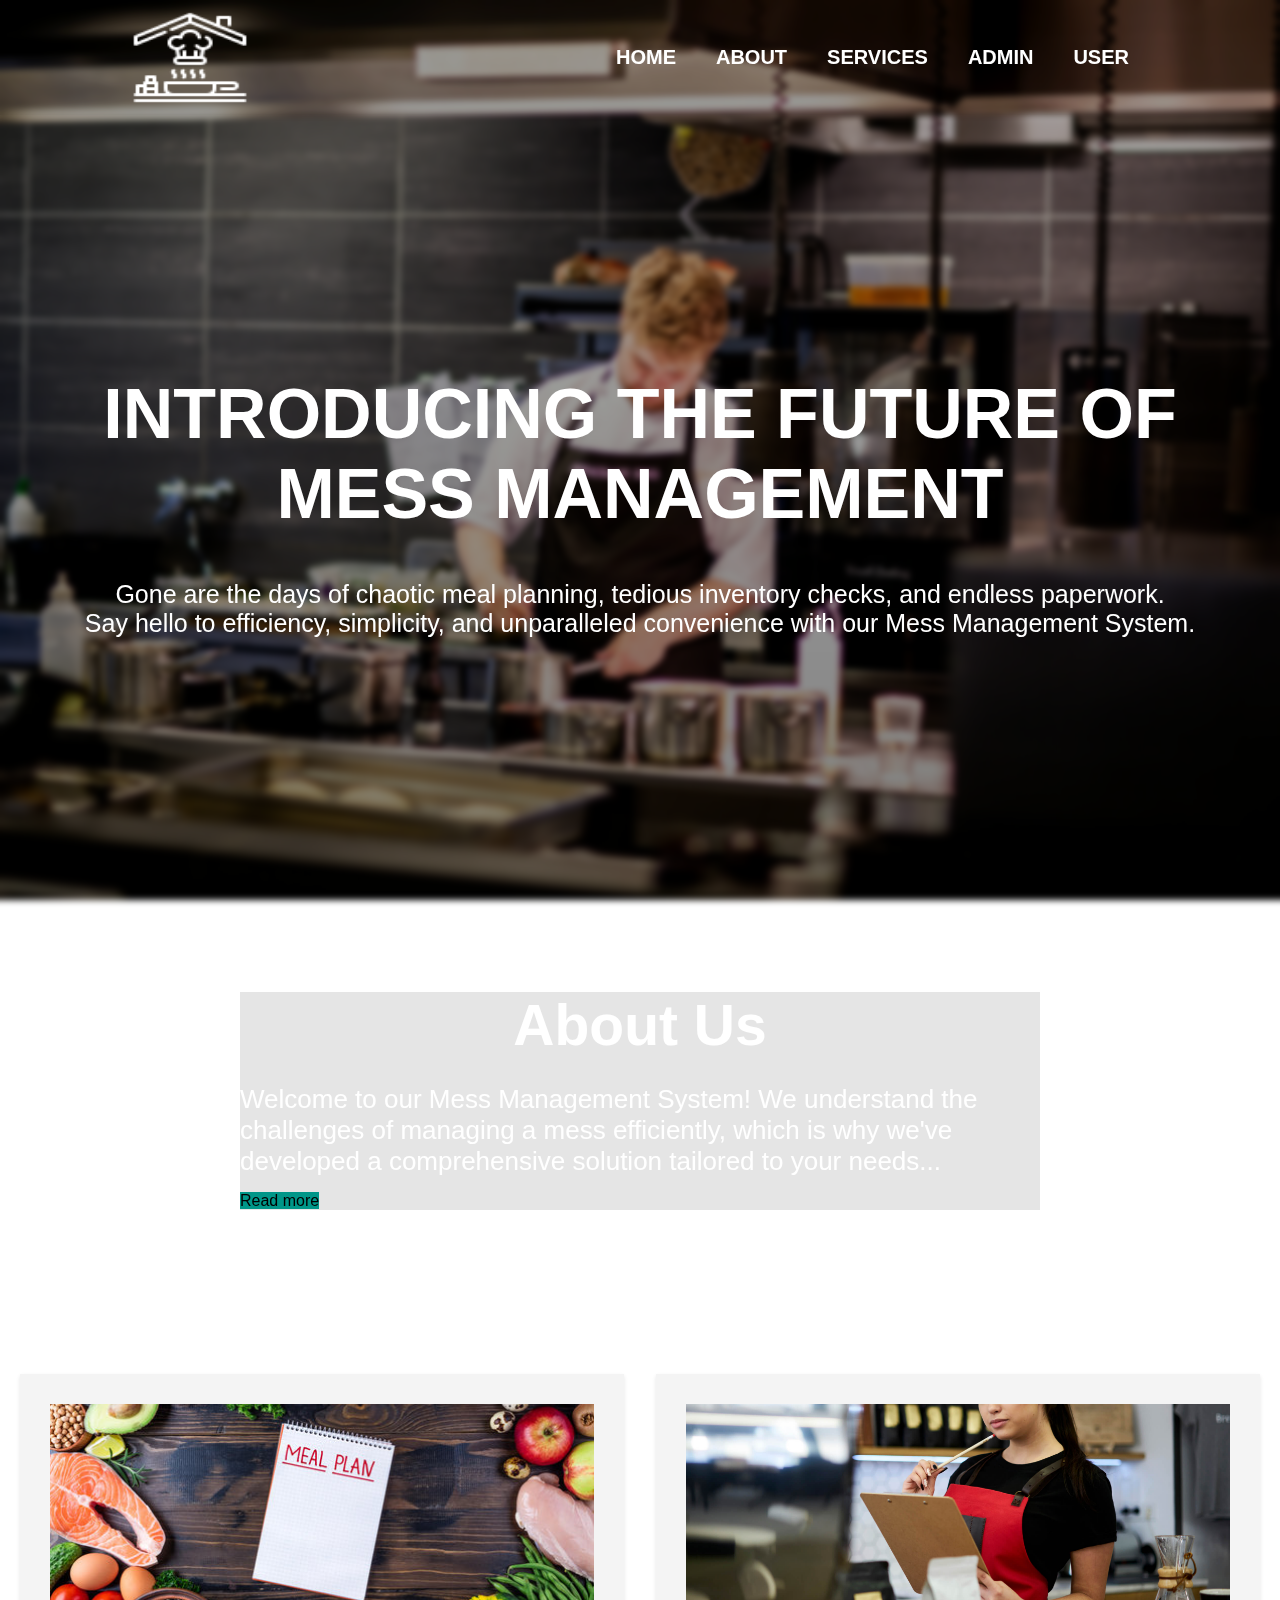
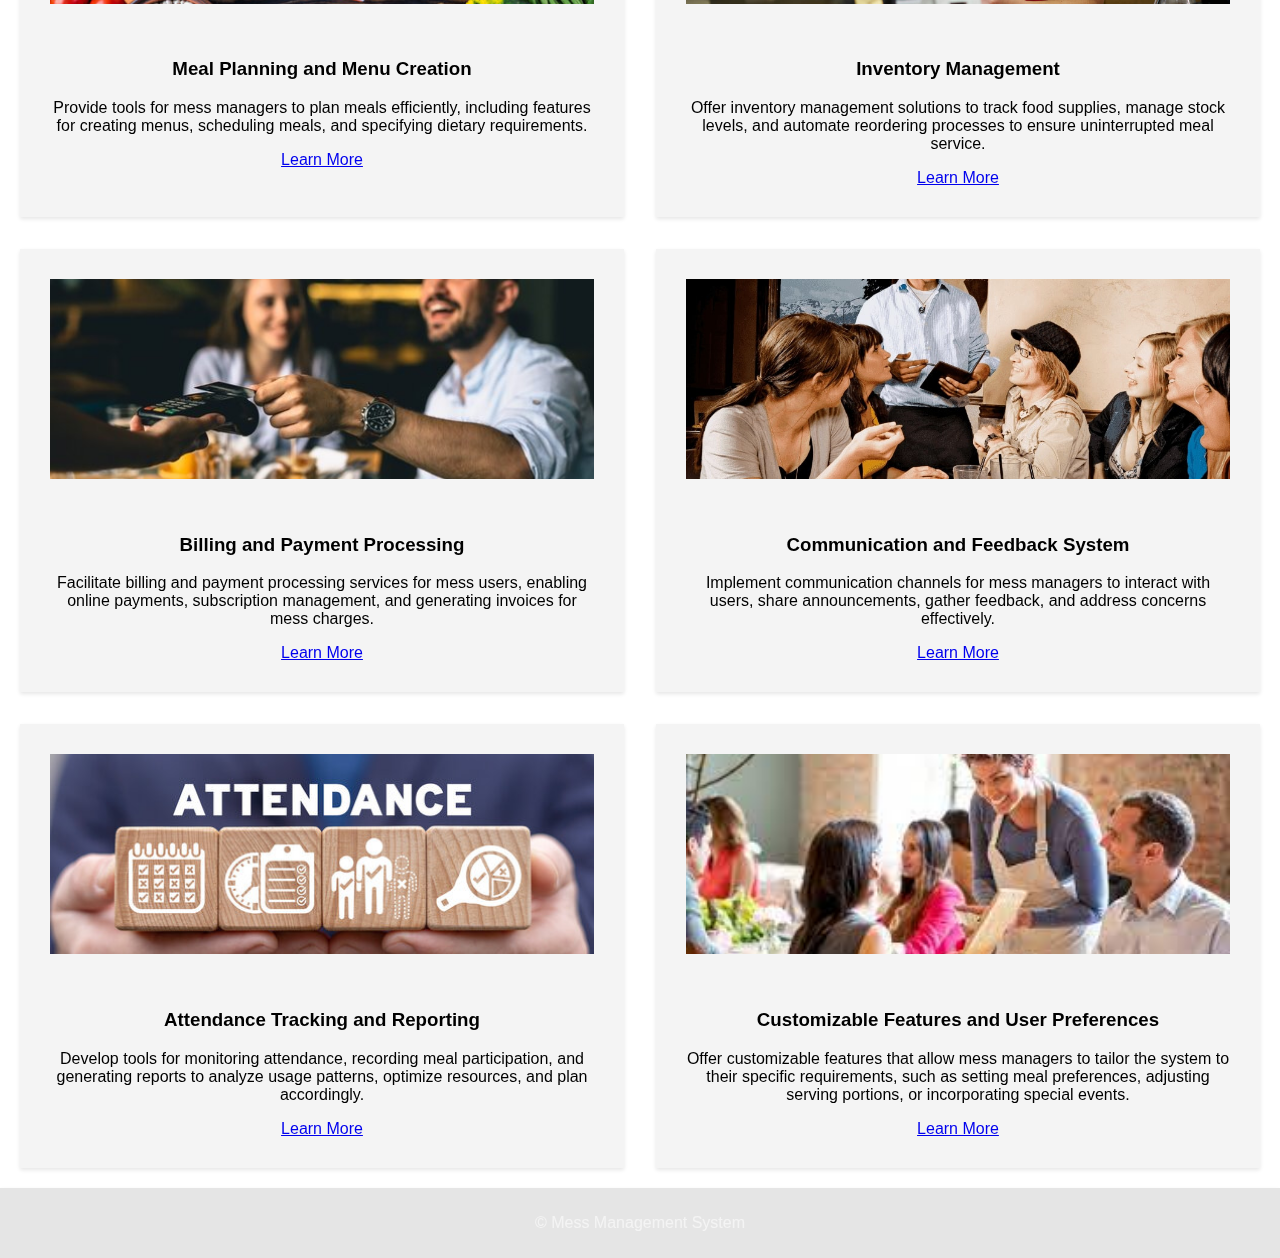
<file: Mess/index.html>
<!DOCTYPE html>
<html lang="en">
<head>
    <meta charset="UTF-8">
    <meta name="viewport" content="width=device-width, initial-scale=1.0">
    <title>Mess Management System</title>
    <link rel="stylesheet" href="https://cdnjs.cloudflare.com/ajax/libs/font-awesome/6.5.2/css/all.min.css" integrity="sha512-SnH5WK+bZxgPHs44uWIX+LLJAJ9/2PkPKZ5QiAj6Ta86w+fsb2TkcmfRyVX3pBnMFcV7oQPJkl9QevSCWr3W6A==" crossorigin="anonymous" referrerpolicy="no-referrer" />
    <link rel="stylesheet" href="style.css">
</head>
<body>
    <header>
        <nav>
                <img src="icons8-cooking-64.png" class="logo">
            <div class="menu">
                <ul>
                    <li><a href="#">Home</a></li>
                    <li><a href="#about">About</a></li>
                    <li><a href="#services">Services</a></li>
                    <li><a href="Admin.php">Admin</a></li>
                    <li><a href="user.php">User</a></li>
                  </ul>
            </div>
        </nav>
    </header>
    <div class="hero">
        <div class="hero-content">
          <h1> Introducing the Future of Mess Management </h1>
          <p>Gone are the days of chaotic meal planning, tedious inventory checks, and endless paperwork.<br> Say hello to efficiency, simplicity, and unparalleled convenience with our Mess Management System.</p>
        </div>
    </div>
    <section id="about" class="about">
    <div class="about-content">
      <h2>About Us</h2>
      <p>Welcome to our Mess Management System! We understand the challenges of managing a mess efficiently, which is why we've developed a comprehensive solution tailored to your needs...</p>
        <span class="read-more-text" id="less">
            <p>Our system streamlines the entire mess management process, from meal planning and inventory management to billing and communication. With user-friendly interfaces and customizable features, we empower mess managers to optimize operations and enhance the dining experience for all members.</p>
        
            <p>Say goodbye to manual paperwork and endless spreadsheets. Our intuitive platform automates routine tasks, saving you time and effort. Plus, our robust reporting tools provide valuable insights to help you make informed decisions and improve overall efficiency.</p>
        
            <p>Whether you're overseeing a small hostel mess or a large corporate cafeteria, our Mess Management System is your all-in-one solution for seamless operations. Join countless satisfied customers who have revolutionized their mess management experience with us.</p>
            <label for="ch-less" id="less">Read less</label>
        </span>
        <span class="read-more-btn">Read more</span>
    </div>
    </section>
    <section id="services" class="services">
        <h2>Our Services</h2>
            <div class="service-cards">
            <div class="card">
         
            <img src="meal-plan.jpg" alt="Meal Plan Image">
            <i class="fa-solid fa-list"></i>
            <h3>Meal Planning and Menu Creation</h3>
            
            <p>Provide tools for mess managers to plan meals efficiently, including features for creating menus, scheduling meals, and specifying dietary requirements.</p>
            <a href="#" class="btn">Learn More</a>
            
          
          </div>
          
          <div class="card">
            <img src="Inventory-Management.jpg" alt="Inventory-Management Image">
            <i class="fa-solid fa-bell-concierge"></i>
            <h3>Inventory Management</h3>
            <p>Offer inventory management solutions to track food supplies, manage stock levels, and automate reordering processes to ensure uninterrupted meal service.</p>
            <a href="#" class="btn">Learn More</a>
          </div>
          
         
          <div class="card">
            <img src="bill.jpg" alt="Billing Image">
            <i class="fas fa-users"></i>
            <h3>Billing and Payment Processing</h3>
            <p>Facilitate billing and payment processing services for mess users, enabling online payments, subscription management, and generating invoices for mess charges.</p>
            <a href="#" class="btn">Learn More</a>
          </div>
          <div class="card">
            <img src="communicate.jpg" alt="Communication Image">
            <i class="fas fa-clock"></i>
            <h3>Communication and Feedback System</h3>
            <p>Implement communication channels for mess managers to interact with users, share announcements, gather feedback, and address concerns effectively.</p>
            <a href="#" class="btn">Learn More</a>
          </div>
          <div class="card">
            <img src="attend.jpg" alt="Daily Attendance Image">
            <i class="fas fa-hands"></i>
            <h3>Attendance Tracking and Reporting</h3>
            <p>Develop tools for monitoring attendance, recording meal participation, and generating reports to analyze usage patterns, optimize resources, and plan accordingly.</p>
            <a href="#" class="btn">Learn More</a>
          </div>
          <div class="card">
            <img src="customizable.jpg" alt="Customization Image">
            <i class="fas fa-ambulance"></i>
            <h3>Customizable Features and User Preferences</h3>
            <p>Offer customizable features that allow mess managers to tailor the system to their specific requirements, such as setting meal preferences, adjusting serving portions, or incorporating special events.</p>
            <a href="#" class="btn">Learn More</a>
          </div>
        
        
  
      </div>
      </section>
  
    <footer>
        <p>&copy; Mess Management System </p>
    </footer>
    <script src="script.js"></script>
</body>
</html>
</file>
<file: Mess/style.css>
body{
    margin: 0;
    padding: 0;
    box-sizing: border-box;
    width: 100%;
    height: 100%;
    background: linear-gradient(rgba(0, 0, 0, 0.3), rgba(0, 0, 0, 0.5)),url(pexels-reneasmussen-2544829.jpg);
    background-size: cover;
    background-position: center;
    background-repeat: no-repeat;
    background-attachment: fixed;
    backdrop-filter: blur(3px);
    font-family: 'Franklin Gothic Medium', 'Arial Narrow', Arial, sans-serif;
    z-index: 1;
}
body::after{
    content: '';
    background-color: black;
    opacity: -7;
    z-index: -1;
}

header{
    background-color: gainsboro;
    background: rgba(0, 0, 0, 0.1);
    padding: 30px 55px;
}

header, footer {
    background-color: gainsboro;
    background: rgba(0, 0, 0, 0.1);
    padding: 10px 10%;
    box-shadow: 0 2px 4px rgba(0, 0, 0, 0.1);
    text-align: center;
    color: #f4f4f4;
}
header nav{
    width: 100%;
    height: 95px;
    display: flex;
    justify-content: space-between;
    align-items: center;
}
header nav .logo{
    width: 120px;
    height: 100%;
    display: flex;
    justify-content: right;
    align-items: left;
    margin-left: 2px;
    font-weight: bold;
}

header nav .menu{
    height: 100%;
    display: flex;
    justify-content: left;
    align-items: center;
}

header nav .menu ul{
    width: 100%;
    height: 100%;
    display: flex;
    justify-content: left;
    align-items: center;
    margin-right: 3px;
}

header nav .menu ul li{
    list-style: none;
    display: inline-block;
    margin: 0 20px;
    position: relative;
}

header nav .menu ul li a{
    text-decoration: none;
    color: white;
    font-size: 20px;
    font-family: 'Segoe UI', Tahoma, Geneva, Verdana, sans-serif;
    font-weight: 700;
    text-transform: uppercase;
}

header nav .menu ul li::after{
    content: '';
    height: 3px;
    width: 0;
    background: #009688;
    position: absolute;
    left: 0;
    bottom: -10px;
    transition: 0.5s;
}
header nav .menu ul li:hover:after{
    width: 100%;
    
}

.hero{
    width: 100%;
    height: calc(100vh - 90px);
    display: flex;
    justify-content: center;
    align-items: center;
}


.hero .hero-content{
    color: white;
    text-align: center;
    margin-top: -50px;
}

.hero .hero-content h1{
    font-size: 70px;
    font-weight: bold;
    
    text-transform: uppercase;
}

.hero .hero-content p{
    font-size: 25px;
   
}

.about {
    padding: 20px;
   
  }
  
  .about-content {
    max-width: 800px;
    margin: 0 auto;
    background: rgba(0, 0, 0, 0.1);
  }
  
  
  .about-content h2 {
    font-size: 57px;
    color: white;
    margin-bottom: 10px;
    text-align: center;
  }
  
  
  .about-content p {
    font-size: 26px;
    color: white;
    margin-bottom: 15px;
  }
  
.read-more-btn{
   background-color: #009688;
    
}
.read-more-text{
    display: none;
}
.read-more-text--show{
    display: inline;
}

.services {
    padding: 20px;
   
}

.services h2{
    font-size: 57px;
    color: white;
    margin-bottom: 10px;
    text-align: center;
}


.card {
    background-color: #f4f4f4;
    padding: 30px;
    text-align: center;
    box-shadow: 0 2px 4px rgba(0, 0, 0, 0.1);
}
.card img {
    width: 100%;
    height: 200px; 
    object-fit: cover;
    margin-bottom: 2rem;
}

.service-cards {
  display: grid;
  grid-template-columns: repeat(auto-fit, minmax(400px, 1fr));
  gap: 32px;
}
</file>
